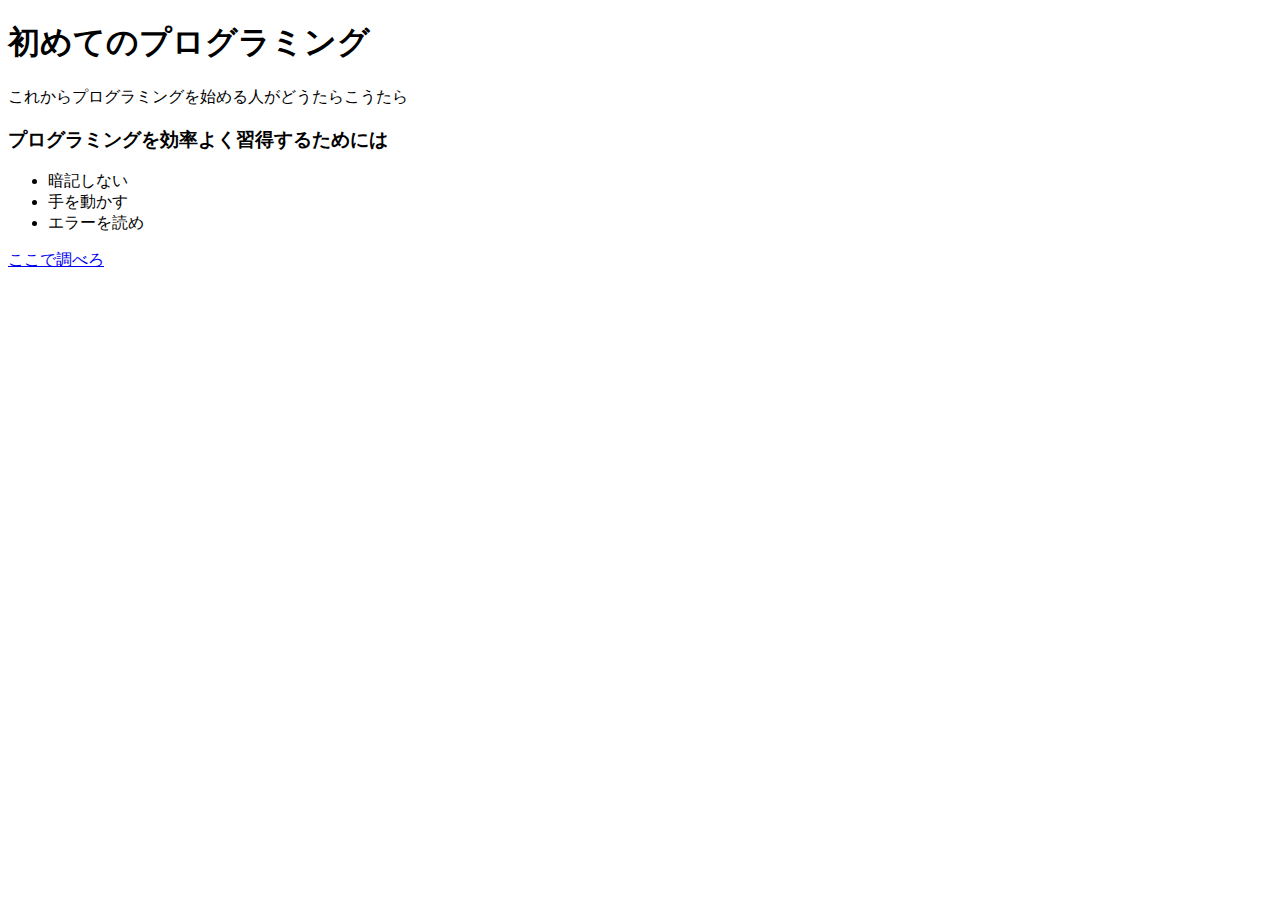
<file:  practice2.html>
<!DOCTYPE html>
<html lang="en">
<head>
    <meta charset="UTF-8">
    <meta http-equiv="X-UA-Compatible" content="IE=edge">
    <meta name="viewport" content="width=device-width, initial-scale=1.0">
    <title>Document</title>
</head>
<body>
    <div>
        <h1>初めてのプログラミング</h1>
        <p>これからプログラミングを始める人がどうたらこうたら</p>
        <h3>プログラミングを効率よく習得するためには</h3>
        <ul>
            <li>暗記しない</li>
            <li>手を動かす</li>
            <li>エラーを読め</li>
        </ul>
        <a href="https:google.com">ここで調べろ</a>

    </div>
</body>
</html>
</file>
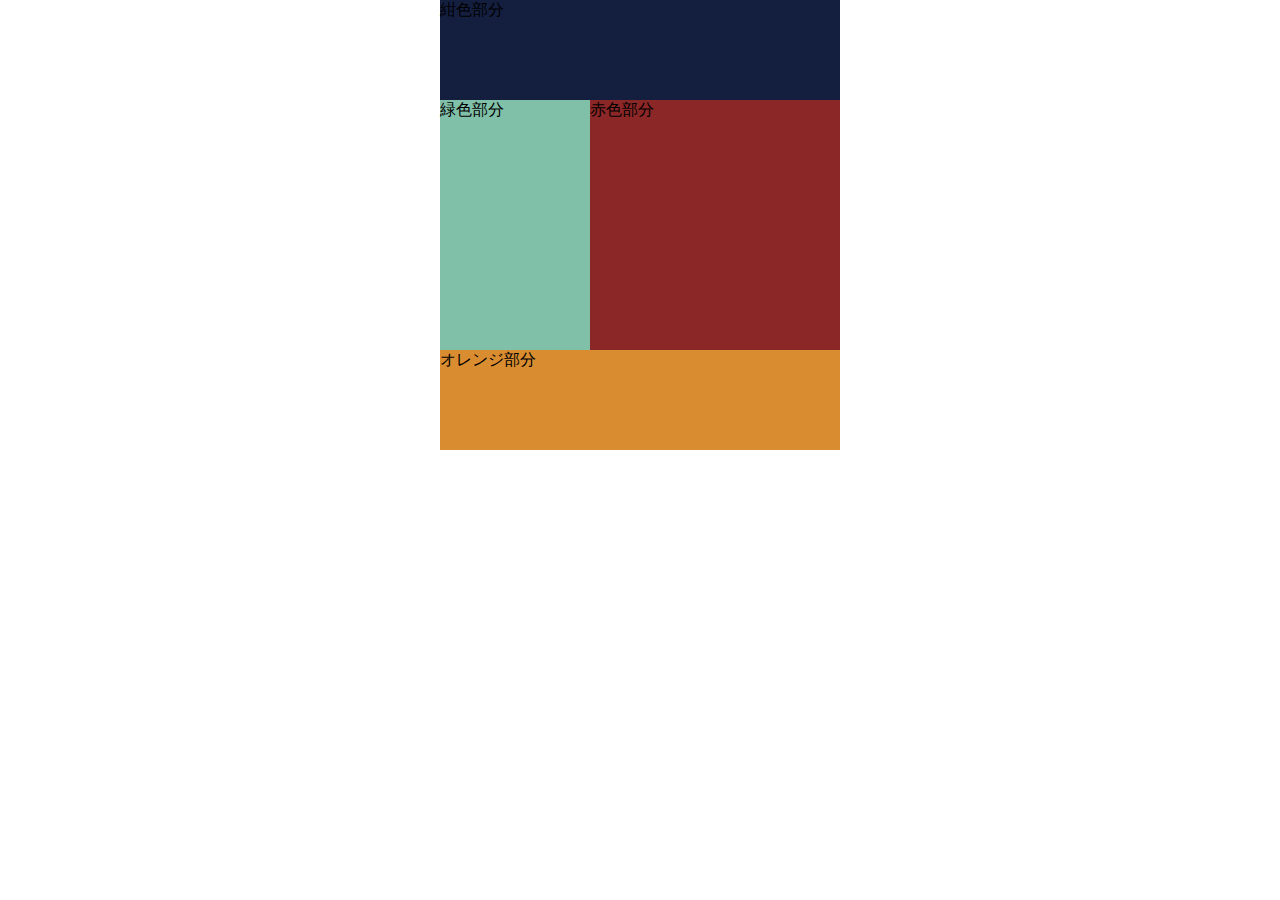
<file: 2-1/top1.html>
<!DOCTYPE html>
<html lang="en">
<head>
    <meta charset="UTF-8">
    <meta http-equiv="X-UA-Compatible" content="IE=edge">
    <meta name="viewport" content="width=device-width, initial-scale=1.0">
    <link rel="stylesheet" href="style1.css">
    <link rel="stylesheet" href="smartStyle1.css">
    <title>Document</title>
</head>
<body>
    <div class="wrapper">
        <div class="header">紺色部分</div>
        <div class="main clearfix">
            <div class="left">緑色部分</div>
            <div class="right">赤色部分</div>
        </div>
        <div class="footer">オレンジ部分</div>
    </div>
    
</body>
</html>
</file>
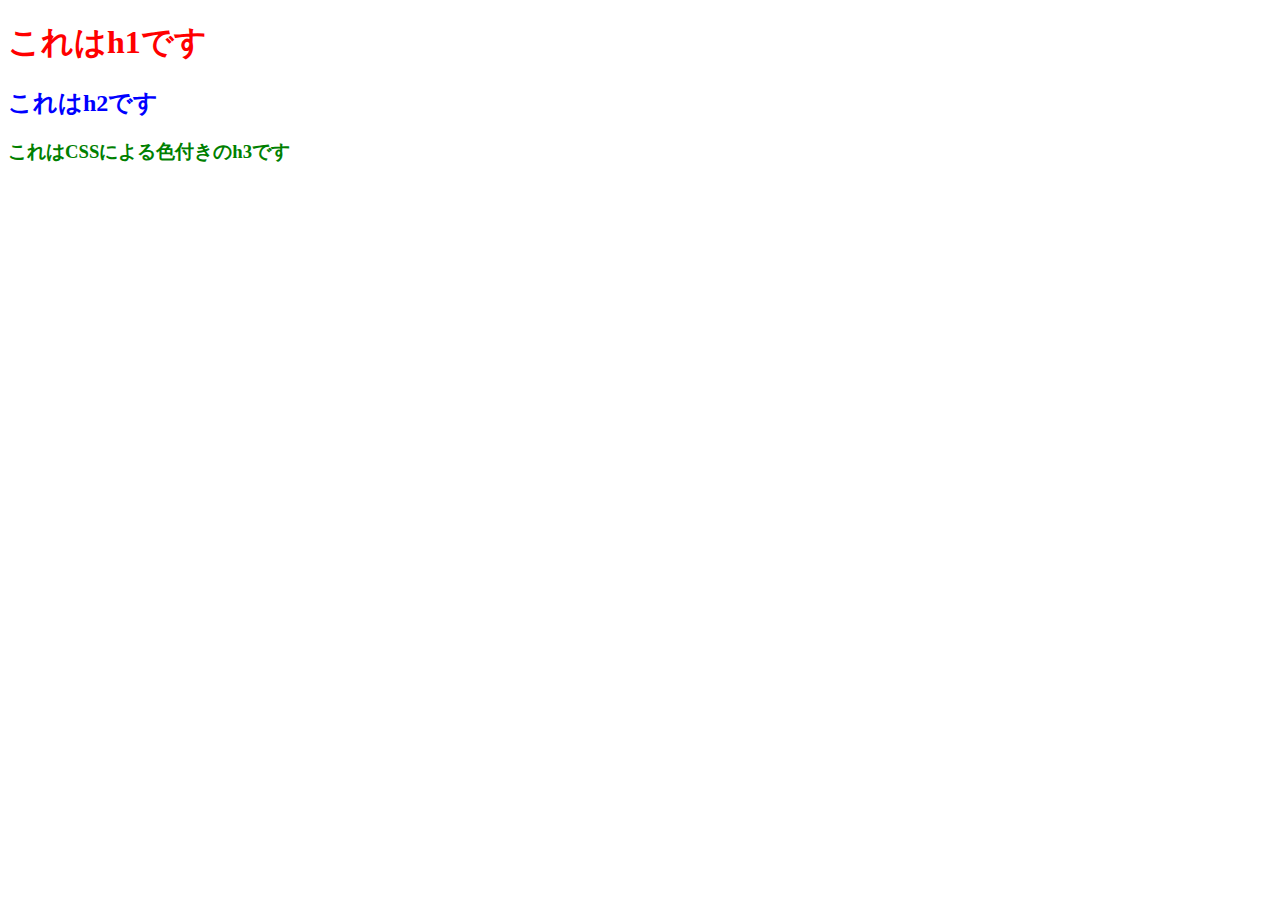
<file: HTMLとCSSの練習/ practice3.html>
<!DOCTYPE html>
<html lang="en">
<head>
    <meta charset="UTF-8">
    <meta http-equiv="X-UA-Compatible" content="IE=edge">
    <meta name="viewport" content="width=device-width, initial-scale=1.0">
    <link rel="stylesheet" href="style.css">
    <title>Document</title>
    <style>h2 {color: blue;}</style>
</head>
<body>
    <h1 style="color:red;">これはh1です</h1>
    <h2>これはh2です</h2>
    <h3>これはCSSによる色付きのh3です</h3>
</body>
</html>
</file>
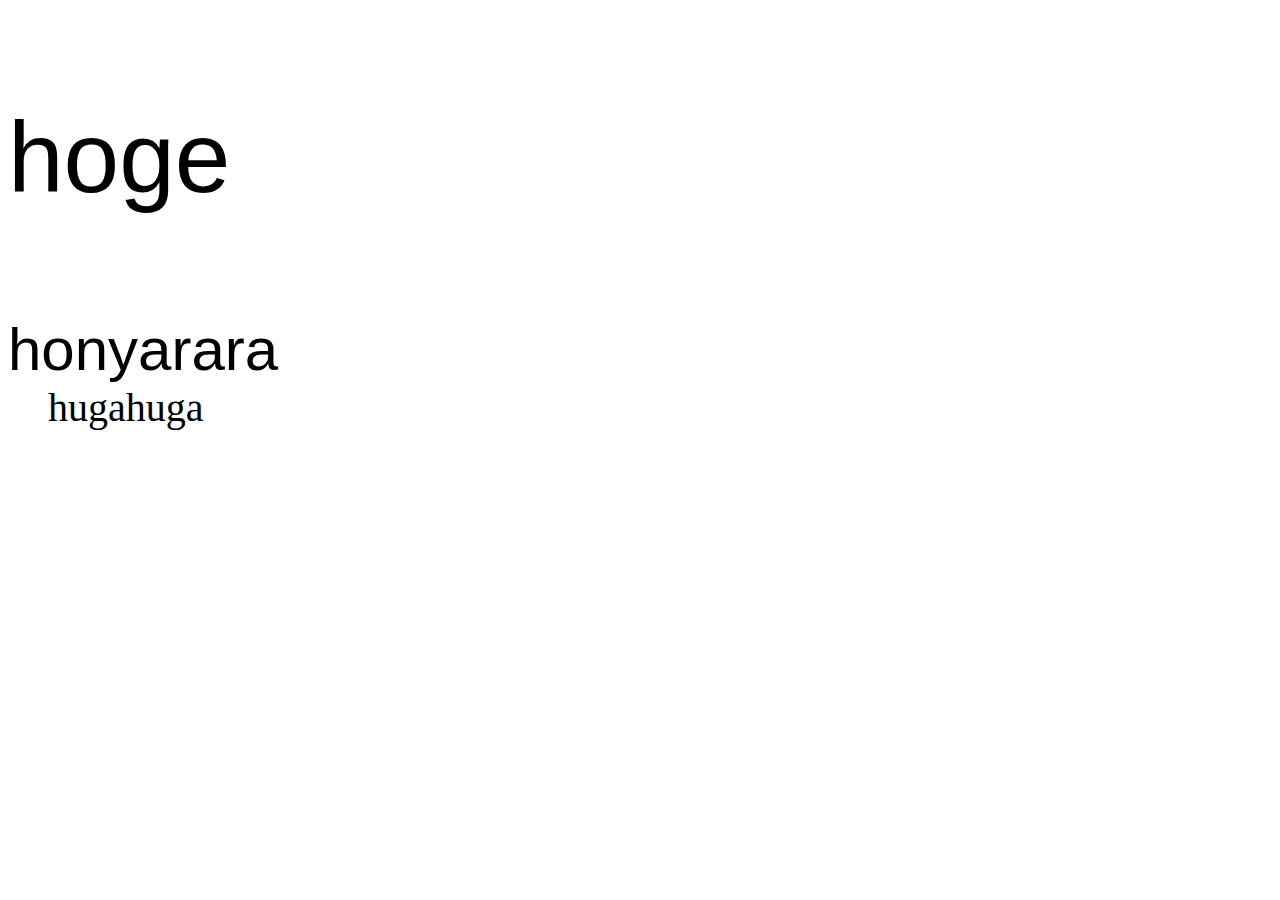
<file: HTMLとCSSの練習2/文字サイズとかフォント.html>
<!DOCTYPE html>
<html lang="en">
<head>
    <meta charset="UTF-8">
    <meta http-equiv="X-UA-Compatible" content="IE=edge">
    <meta name="viewport" content="width=device-width, initial-scale=1.0">
    <title>Document</title>
    <link rel="stylesheet" href="style.css">
</head>
<body>
    <div>
        <p>hoge</p>

        <dl>honyarara
            <dd>hugahuga</dd>
        </dl>

    </div>
    
    
</body>
</html>
</file>
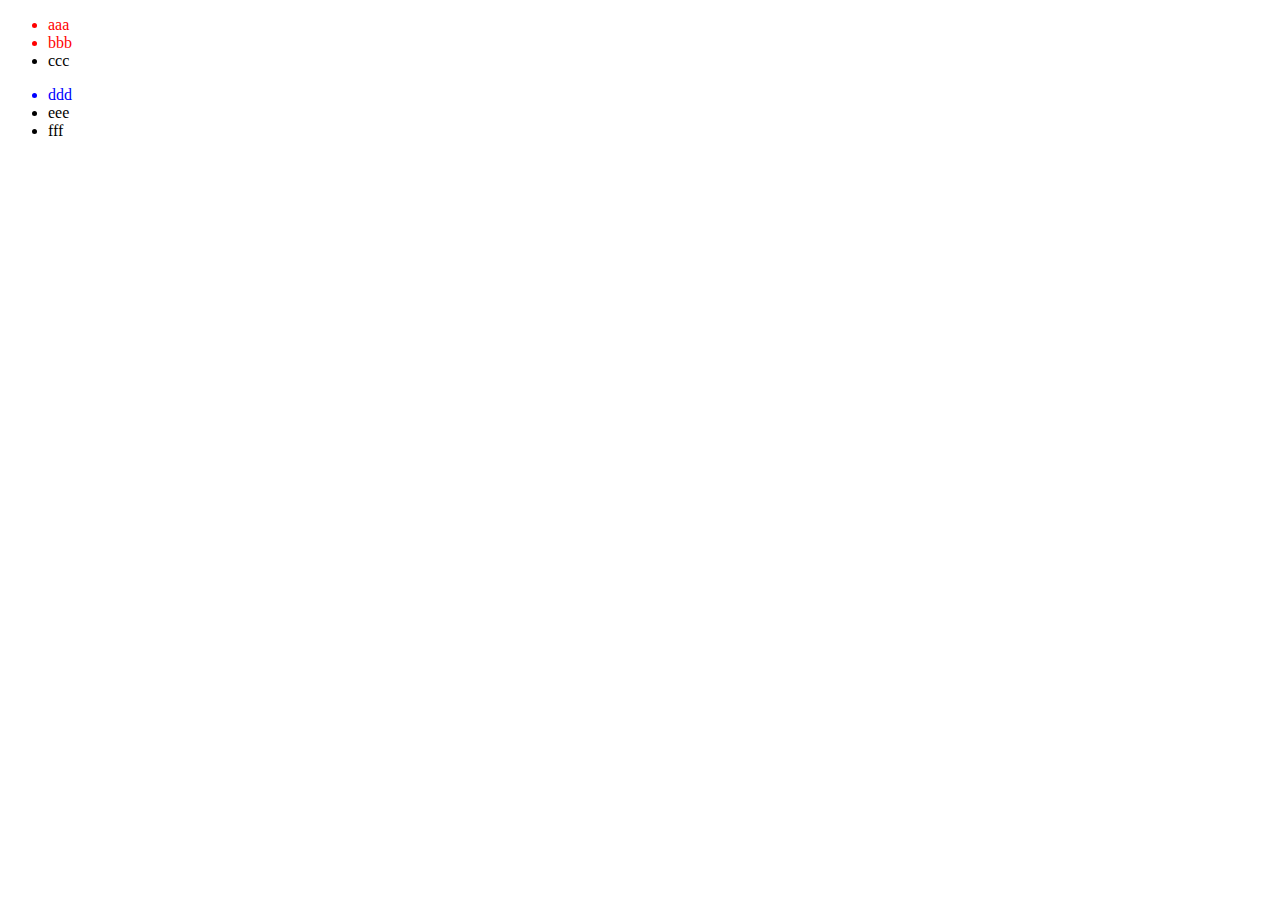
<file: HTMLとCSSの練習4/タグに色をつける.html>
<!DOCTYPE html>
<html lang="en">
<head>
    <meta charset="UTF-8">
    <meta http-equiv="X-UA-Compatible" content="IE=edge">
    <meta name="viewport" content="width=device-width, initial-scale=1.0">
    <title>Document</title>
    <link rel="stylesheet" href="style.css">
</head>
<body>
    <div>
    <ul>
        <li class="red">aaa</li>
        <li class="red">bbb</li>
        <li>ccc</li>
    </ul>
    <ul>
        <li class="blue"> ddd</li>
        <li>eee</li>
        <li>fff</li>
    </ul>
    </div>
    
</body>
</html>
</file>
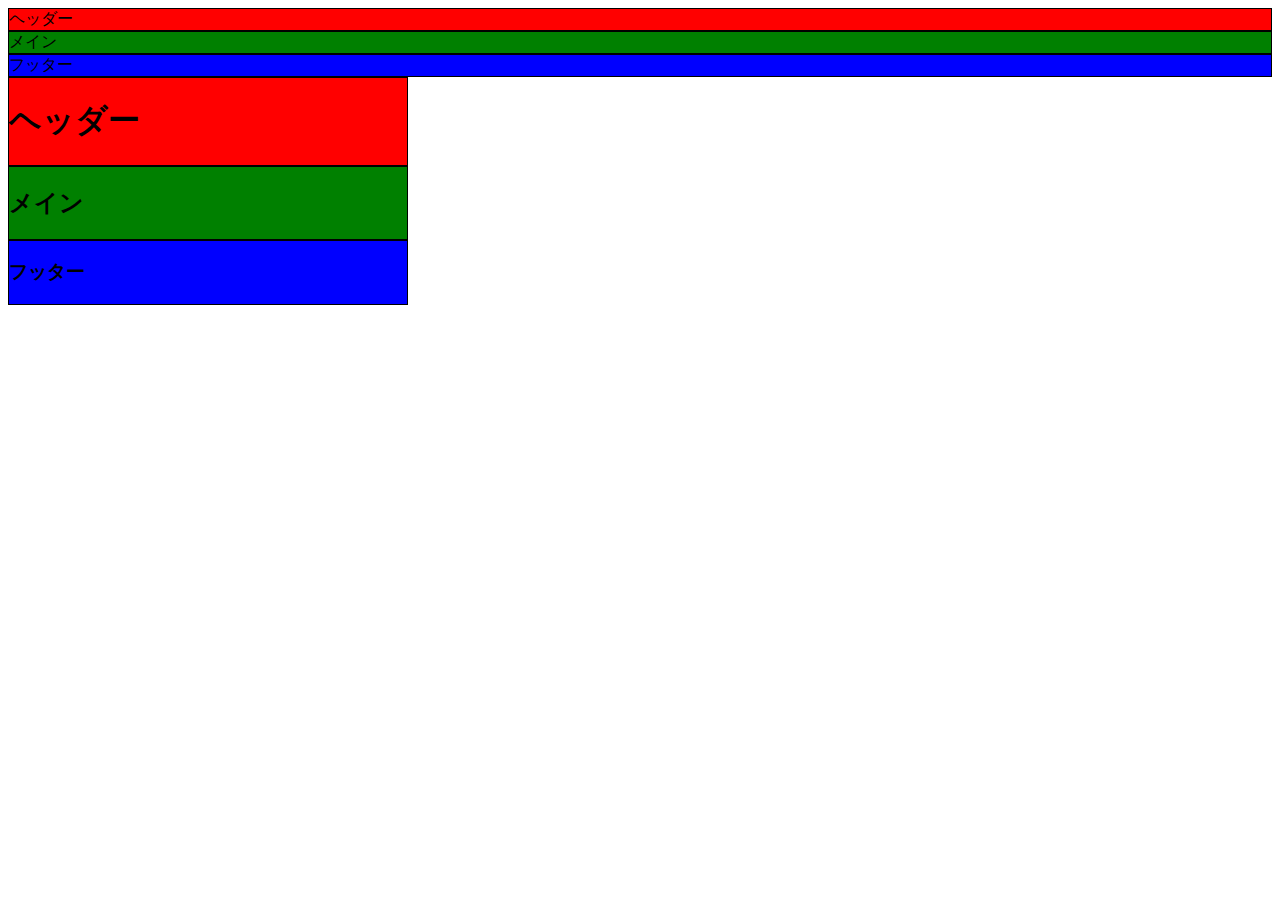
<file: HTMLとCSSの練習5/レイアウトの練習.html>
<!DOCTYPE html>
<html lang="en">
<head>
    <meta charset="UTF-8">
    <meta http-equiv="X-UA-Compatible" content="IE=edge">
    <meta name="viewport" content="width=device-width, initial-scale=1.0">
    <title>Document</title>
    <link rel="stylesheet" href="style.css">
</head>
<body>
    <!-- 共通処理なしのレイアウト -->
    <div class="header">ヘッダー</div>


    <div class="main">メイン</div>


    <div class="footer">フッター</div>

    <!-- 共通処理とレイアウト 色は共通処理なしの物と共通 -->
    <div id="wrapper">
        <header class="header"><h1>ヘッダー</h1></header>
        <main class="main"><h2>メイン</h2></main>
        <footer class="footer"><h3>フッター</h3></footer>


    </div>
    
</body>
</html>
</file>
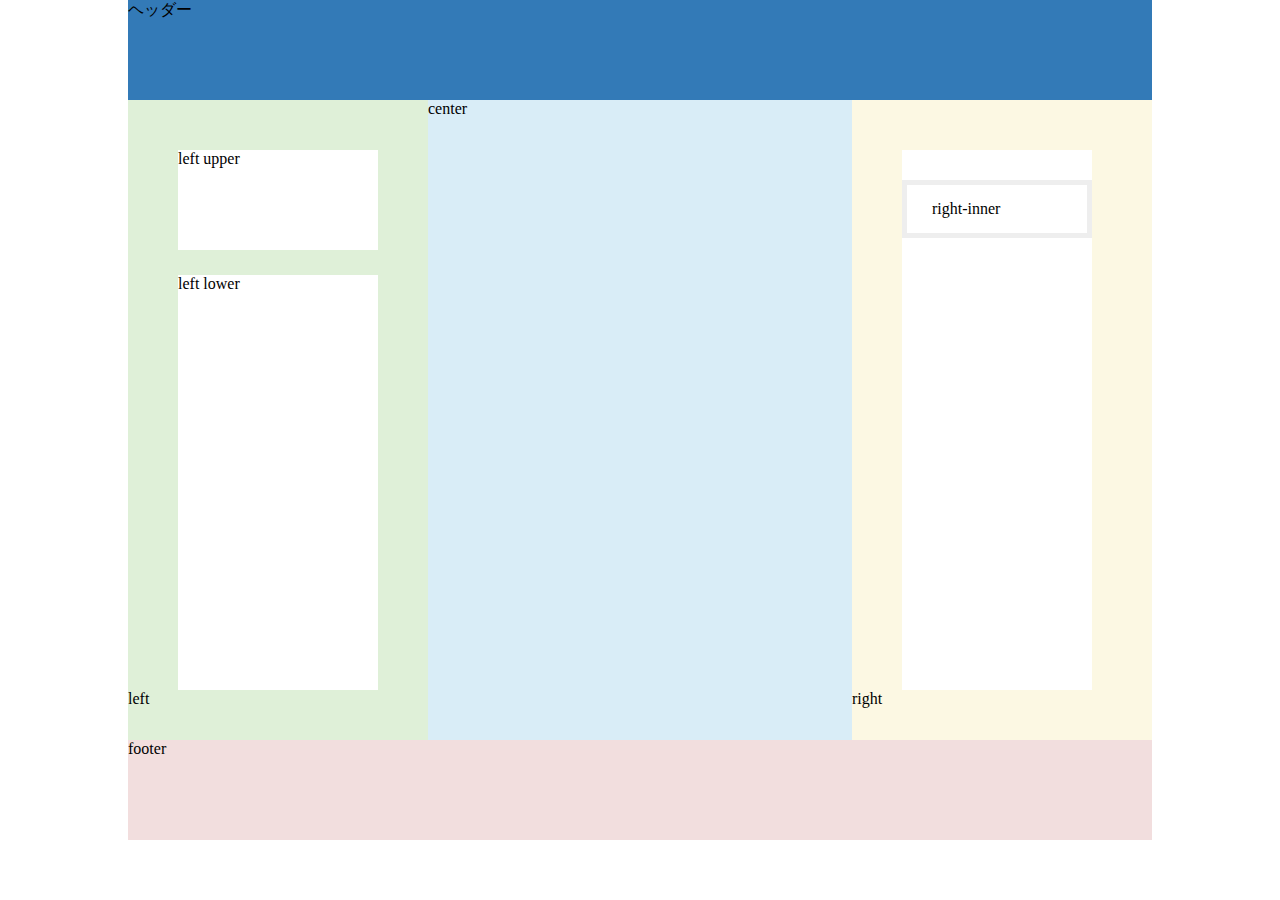
<file: HTMLとCSSの練習6/3カラムレイアウト.html>
<!DOCTYPE html>
<html lang="en">
<head>
    <meta charset="UTF-8">
    <meta http-equiv="X-UA-Compatible" content="IE=edge">
    <meta name="viewport" content="width=device-width, initial-scale=1.0">
    <title>Document</title>
    <link rel="stylesheet" href="style.css">
</head>
<body>
    <div class="wrapper">
        <div class="header">ヘッダー</div>
        <div class="contents clearfix">
            <div class="left-center clearfix">
                <div class="left">
                    <div class="left-upper bg-white">left upper</div>
                    <div class="left-lower bg-white">left lower</div>
                    <span>left</span>
                </div>
            <div class="center">center</div>   
        </div>
        <div class="right">
            <div class="right-inner bg-white">
                <div class="right-inner-text">right-inner</div>
            </div>
            <span>right</span>
        </div>
    </div>
    <div class="footer">footer</div>  
    </div>
</body>
</html>
</file>
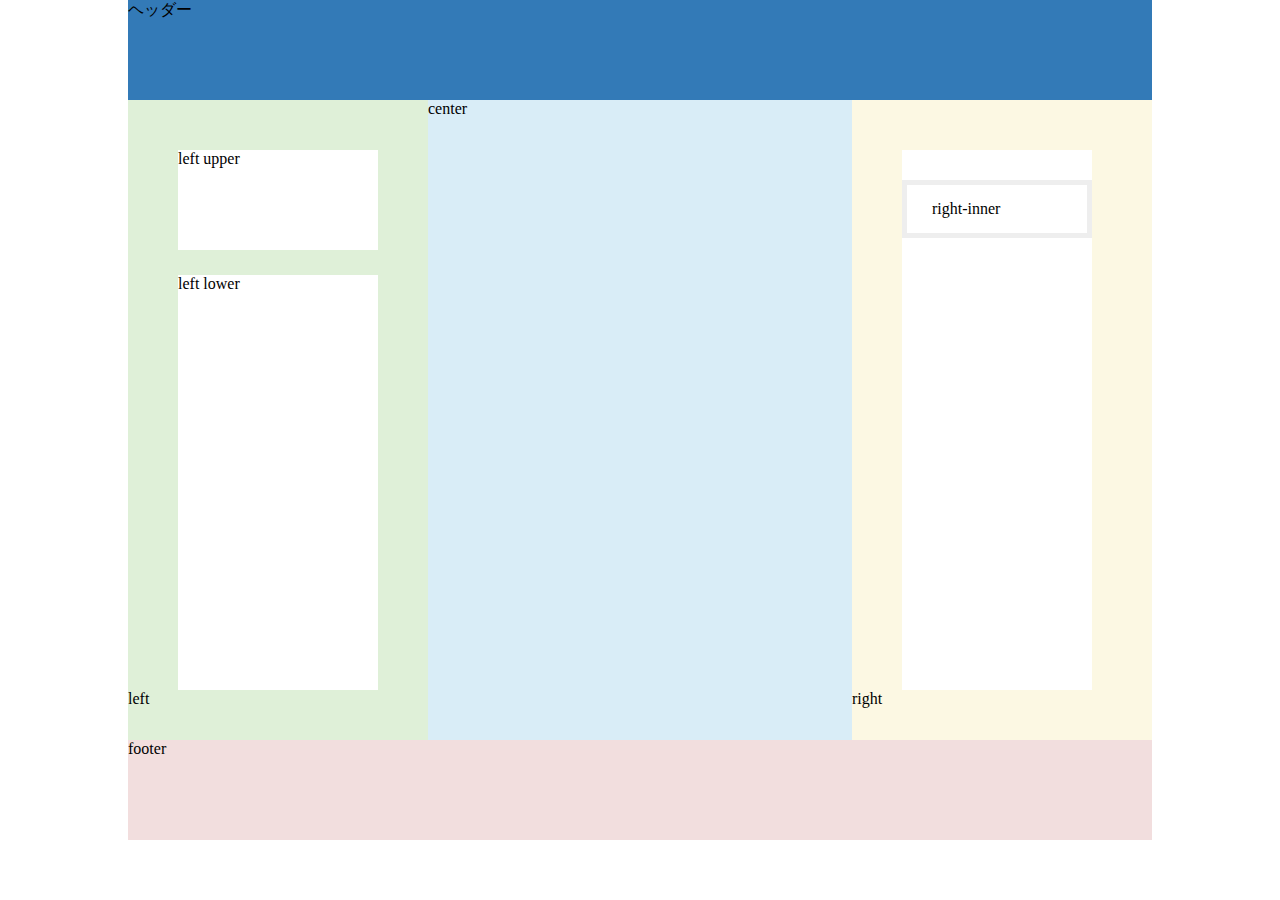
<file: HTMLとCSSの練習7/レスポンシブ.html>
<!DOCTYPE html>
<html lang="en">
<head>
    <meta charset="UTF-8">
    <meta http-equiv="X-UA-Compatible" content="IE=edge">
    <meta name="viewport" content="width=device-width, initial-scale=1.0, minimum-scale=1.0,user-scalable=yes">
    <title>Document</title>
    <link rel="stylesheet" href="style.css">
    <link rel="stylesheet" href="responsiv.css">
</head>
<body>
    <div class="wrapper">
        <div class="header">ヘッダー</div>
        <div class="contents clearfix">
            <div class="left-center clearfix">
                <div class="left">
                    <div class="left-upper bg-white">left upper</div>
                    <div class="left-lower bg-white">left lower</div>
                    <span>left</span>
                </div>
            <div class="center">center</div>   
        </div>
        <div class="right">
            <div class="right-inner bg-white">
                <div class="right-inner-text">right-inner</div>
            </div>
            <span>right</span>
        </div>
    </div>
    <div class="footer">footer</div>  
    </div>
</body>
</html>
</file>
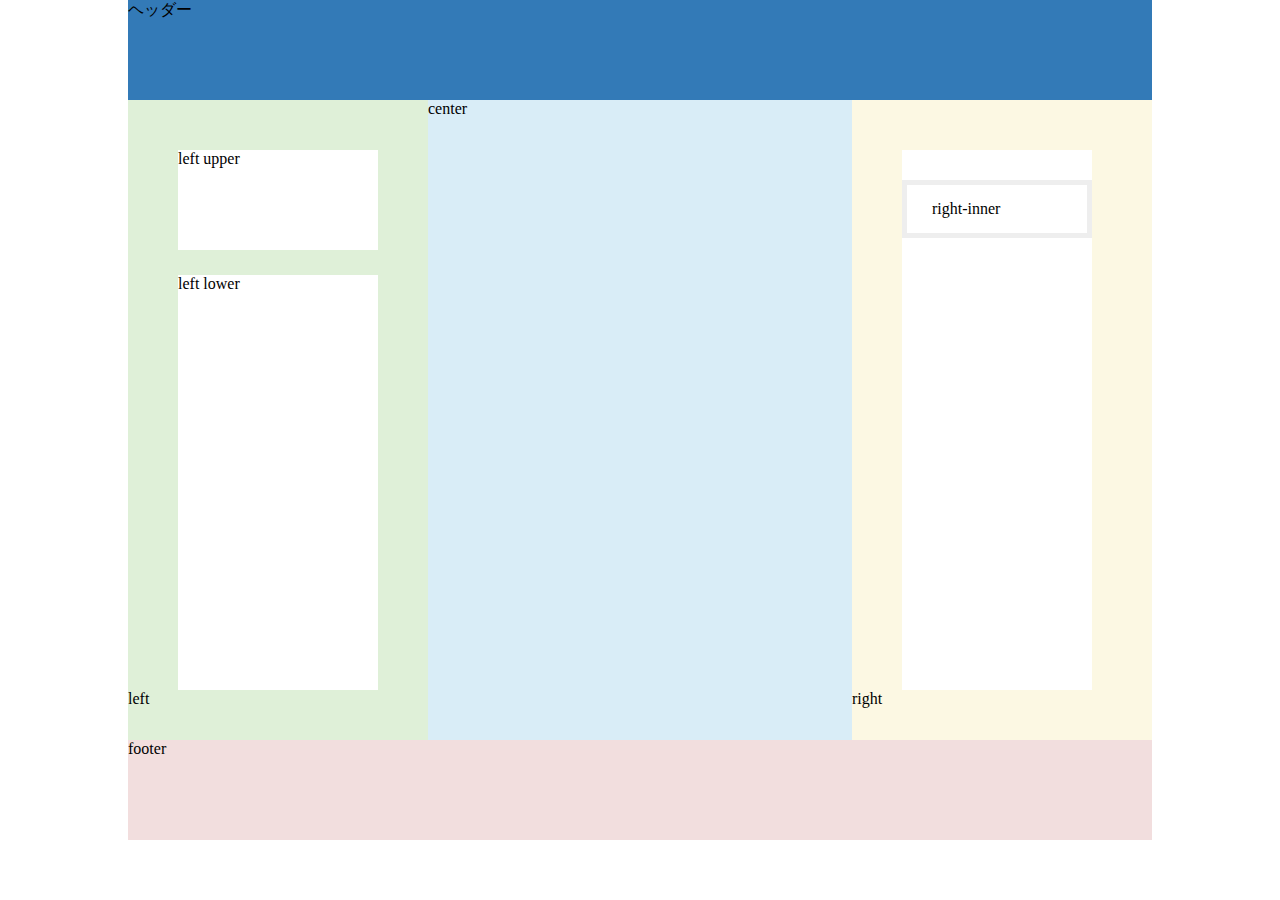
<file: HTMLとCSSの練習8/3カラムレイアウト.html>
<!DOCTYPE html>
<html lang="en">
<head>
    <meta charset="UTF-8">
    <meta http-equiv="X-UA-Compatible" content="IE=edge">
    <meta name="viewport" content="width=device-width, initial-scale=1.0, minimum-scale=1.0, user-scalable=yes">
    <title>Document</title>
    <link rel="stylesheet" href="3カラムレイアウト.css">
    <link rel="stylesheet" href="3カラムレスポンシブ.css">
</head>
<body>
    <div class="wrapper">
        <div class="header">ヘッダー</div>
        <div class="contents clearfix">
            <div class="left-center clearfix">
                <div class="left">
                    <div class="left-upper bg-white">left upper</div>
                    <div class="left-lower bg-white">left lower</div>
                    <span>left</span>
                </div>
            <div class="center">center</div>   
        </div>
        <div class="right">
            <div class="right-inner bg-white">
                <div class="right-inner-text">right-inner</div>
            </div>
            <span>right</span>
        </div>
    </div>
    <div class="footer">footer</div>  
    </div>
</body>
</html>
</file>
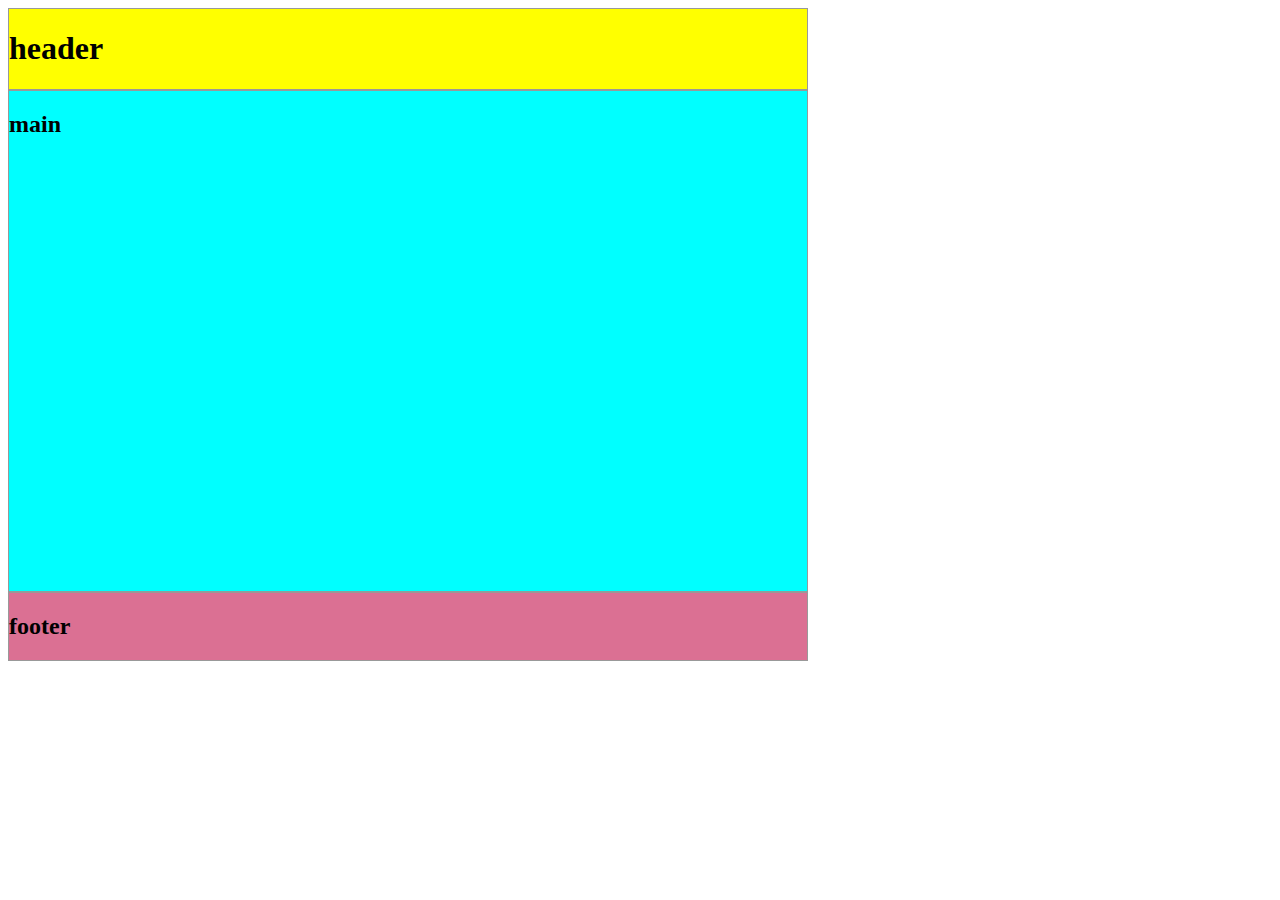
<file: HTMLとCSSの練習8/レイアウト.html>
<!DOCTYPE html>
<html lang="en">
<head>
    <meta charset="UTF-8">
    <meta http-equiv="X-UA-Compatible" content="IE=edge">
    <meta name="viewport" content="width=device-width, initial-scale=1.0, minimum-scale=1.0, user-scale=yes">
    <title>Document</title>
    <link rel="stylesheet" href="レイアウト.css">
    <link rel="stylesheet" href="レイアウトレスポンシブ.css">
</head>
<body>
    <div id="wrapper">
        <header class="header"><h1>header</h1></header>
        <main class="main"><h2>main</h2></main>
        <footer class="footer"><h2>footer</h2></footer>
    </div>
</body>
</html>
</file>
<file: 2-1/style1.css>
.body {
    min-height: 100%;
    height: 100%;
}


.wrapper{
    width: 400px;
    margin: auto;
}


.header{
    width: 400px;
    height: 100px;
    background-color: #141f40;
}

.clearfix::after{
    content:'';
    display: block;
    clear: both;
}



.left{
    width: 150px;
    height: 250px;
    background-color: #80bfa8;
    float: left;
}

.right{
    width: 250px;
    height: 250px;
    background-color: #8c2727;
    float: left;
}

.footer{
    width: 400px;
    height: 100px;
    background-color: #d98d30;
}

* {
    margin:0;
    padding:0;
}
</file>
<file: 2-1/smartStyle1.css>
/* ウィンドウ幅が767pxまでの場合 */
@media screen and (max-width: 767px) {


    .header{
        width: 250px;

    }

    .right{
        width: 100px;
    }

    .footer{
        width: 250px;
    }
    
}



/* ウィンドウ幅が479pxまでの場合 */
@media screen and (max-width: 479px) {
 
    .header{
        width: 150px;
    }

    .left{
        float: none;
    }

    .right{
        width: 150px;
        float: none;
    }

    .footer{
        width: 150px;
    }

   
}
</file>
<file: HTMLとCSSの練習/style.css>
h3 {
    color: green;
    /* これはテストコメント */
}
</file>
<file: HTMLとCSSの練習2/style.css>
p {
    font-size: 100px ;
    font-family: 'Trebuchet MS', 'Lucida Sans Unicode', 'Lucida Grande', 'Lucida Sans', Arial, sans-serif;
}

dl {

    font-size: 60px;
    font-family: Arial, Helvetica, sans-serif;
}

dd {

    font-size: 40px;
    font-family: fantasy;
}
</file>
<file: HTMLとCSSの練習4/style.css>
.red {
    color: red;
}

.blue {
    color: blue;
}
</file>
<file: HTMLとCSSの練習5/style.css>
.header {
    background-color: red;
    border: solid 1px black;
}

.main {

    background-color: green;
    border: solid 1px black;
}

.footer {

    background-color: blue;
    border: solid 1px black;
}

#wrapper {

    width: 400px;
    
}
</file>
<file: HTMLとCSSの練習6/style.css>
.body {
    min-height: 100%;
    height: 100%;
}

.clearfix::after{
    content:'';
    display: block;
    clear: both;
}

.wrapper{
    width: 1024px;
    margin: 0 auto;
    /* wrapperクラスを中央に寄せる */
}

.bg-white{
    background-color: #fff;
}

/* header */
.header{
    height: 100px;
    background-color: #337ab7;
}

/* contents */
.contents{
    height: 640px;
}

/* left-center */
.left-center{
    float: left;
    height: 100%;
}


/* left */
.left{
    float: left;
    width: 300px;
    height: 100%;
    background-color: #dff0d8;
}

/* left upper */
.left-upper{
    width: 200px;
    height: 100px;
    margin-top: 50px ;
    margin-left: 50px;
}

/* left lower */
.left-lower{
    width: 200px;
    height: 415px;
    margin-top: 25px;
    margin-left: 50px;
}

/* center */
.center{
    float:right;
    width: 424px;
    height: 100%;
    background-color: #d9edf7;
}

/* right */
.right{
    float:right;
    width: 300px;
    height: 100%;
    background-color: #fcf8e3;
}

/* right-inner */
.right-inner{
    padding-top:30px ;
    width: 190px;
    height: 510px;
    margin: 50px 0 0 50px;
}

/* right-inner-text */
.right-inner-text{
    padding: 15px 25px;
    border: 5px solid #eee;
}

/* footer */
.footer{
    height: 100px;
    background-color: #f2dede;
}

/* resets css */
* {
    margin:0;
    padding:0;
}
</file>
<file: HTMLとCSSの練習7/style.css>
.body {
    min-height: 100%;
    height: 100%;
}

.clearfix::after{
    content:'';
    display: block;
    clear: both;
}

.wrapper{
    width: 1024px;
    margin: 0 auto;
    /* wrapperクラスを中央に寄せる */
}

.bg-white{
    background-color: #fff;
}

/* header */
.header{
    height: 100px;
    background-color: #337ab7;
}

/* contents */
.contents{
    height: 640px;
}

/* left-center */
.left-center{
    float: left;
    height: 100%;
}


/* left */
.left{
    float: left;
    width: 300px;
    height: 100%;
    background-color: #dff0d8;
}

/* left upper */
.left-upper{
    width: 200px;
    height: 100px;
    margin-top: 50px ;
    margin-left: 50px;
}

/* left lower */
.left-lower{
    width: 200px;
    height: 415px;
    margin-top: 25px;
    margin-left: 50px;
}

/* center */
.center{
    float:right;
    width: 424px;
    height: 100%;
    background-color: #d9edf7;
}

/* right */
.right{
    float:right;
    width: 300px;
    height: 100%;
    background-color: #fcf8e3;
}

/* right-inner */
.right-inner{
    padding-top:30px ;
    width: 190px;
    height: 510px;
    margin: 50px 0 0 50px;
}

/* right-inner-text */
.right-inner-text{
    padding: 15px 25px;
    border: 5px solid #eee;
}

/* footer */
.footer{
    height: 100px;
    background-color: #f2dede;
}

/* resets css */
* {
    margin:0;
    padding:0;
}
</file>
<file: HTMLとCSSの練習7/responsiv.css>
/* window幅が767px以上の場合 PC*/
@media  screen and (min-width: 767px) {
    
}

/* ウィンドウ幅が最大767pxまでの場合 タブレット */
@media screen and(max-width: 767px) {
    
}

/* ウィンドウ幅が479pxまでの場合 スマホ */

@media screen and(max-width: 479px) {
    
}

.contents{
    float:none;
}

img{
    max-width: 100%;
    height: auto;
}

.contents{
    max-width: 1024px;
    width: 100%;
    margin-left: auto;
    margin-right: auto;

}
</file>
<file: HTMLとCSSの練習8/3カラムレイアウト.css>
.body {
    min-height: 100%;
    height: 100%;
}

.clearfix::after{
    content:'';
    display: block;
    clear: both;
}

.wrapper{
    width: 1024px;
    margin: 0 auto;
    /* wrapperクラスを中央に寄せる */
}

.bg-white{
    background-color: #fff;
}

/* header */
.header{
    height: 100px;
    background-color: #337ab7;
}

/* contents */
.contents{
    height: 640px;
}

/* left-center */
.left-center{
    float: left;
    height: 100%;
}


/* left */
.left{
    float: left;
    width: 300px;
    height: 100%;
    background-color: #dff0d8;
}

/* left upper */
.left-upper{
    width: 200px;
    height: 100px;
    margin-top: 50px ;
    margin-left: 50px;
}

/* left lower */
.left-lower{
    width: 200px;
    height: 415px;
    margin-top: 25px;
    margin-left: 50px;
}

/* center */
.center{
    float:right;
    width: 424px;
    height: 100%;
    background-color: #d9edf7;
}

/* right */
.right{
    float:right;
    width: 300px;
    height: 100%;
    background-color: #fcf8e3;
}

/* right-inner */
.right-inner{
    padding-top:30px ;
    width: 190px;
    height: 510px;
    margin: 50px 0 0 50px;
}

/* right-inner-text */
.right-inner-text{
    padding: 15px 25px;
    border: 5px solid #eee;
}

/* footer */
.footer{
    height: 100px;
    background-color: #f2dede;
}

/* resets css */
* {
    margin:0;
    padding:0;
}
</file>
<file: HTMLとCSSの練習8/3カラムレスポンシブ.css>
/*ウィンドウ幅が最大479pxまでの場合に適用(タブレット用)*/
@media screen and (max-width: 479px) {

    .wrapper {
        width: 400px;
    }

    .left {
        width: 200px;
        height: 500px;
    }

    .left-upper {
        width: 90px;
        height: 60px;
    }

    .left-lower {
        width: 90px;
        height: 320px;
    }

    .center {
        float: none; /* 要素の浮動化の解除 */
        width: 200px;
    }

    .right {
        width: 50%;
    }

    .right-inner {
        width: 110px;
    }

    .right-inner-text {
        font-size: 5px;
        padding: 10px;
        background-color: orange;
        border: 5px solid red;
    }

}
</file>
<file: HTMLとCSSの練習8/レイアウト.css>
#wrapper{
    width: 800px;
}


.header{
    border: solid 1px #999;
    background-color: yellow;
}

.main{
    height: 500px;
    border: solid 1px #999;
    background-color: aqua;
}

.footer{
    border: solid 1px #999;
    background-color: palevioletred;
}
</file>
<file: HTMLとCSSの練習8/レイアウトレスポンシブ.css>
/* ウィンドウ幅が767pxまでの場合に適用 */
@media screen and (max-width:767px){
    #wrapper{
        width: 80%;
    }
    
}
/* ウィンドウ幅が479pxまでの場合に適用 */
@media screen and (max-width:479px){
    .header{
        height: 300px;
    }
    .footer{
        height: 200px;
    }
}
</file>
